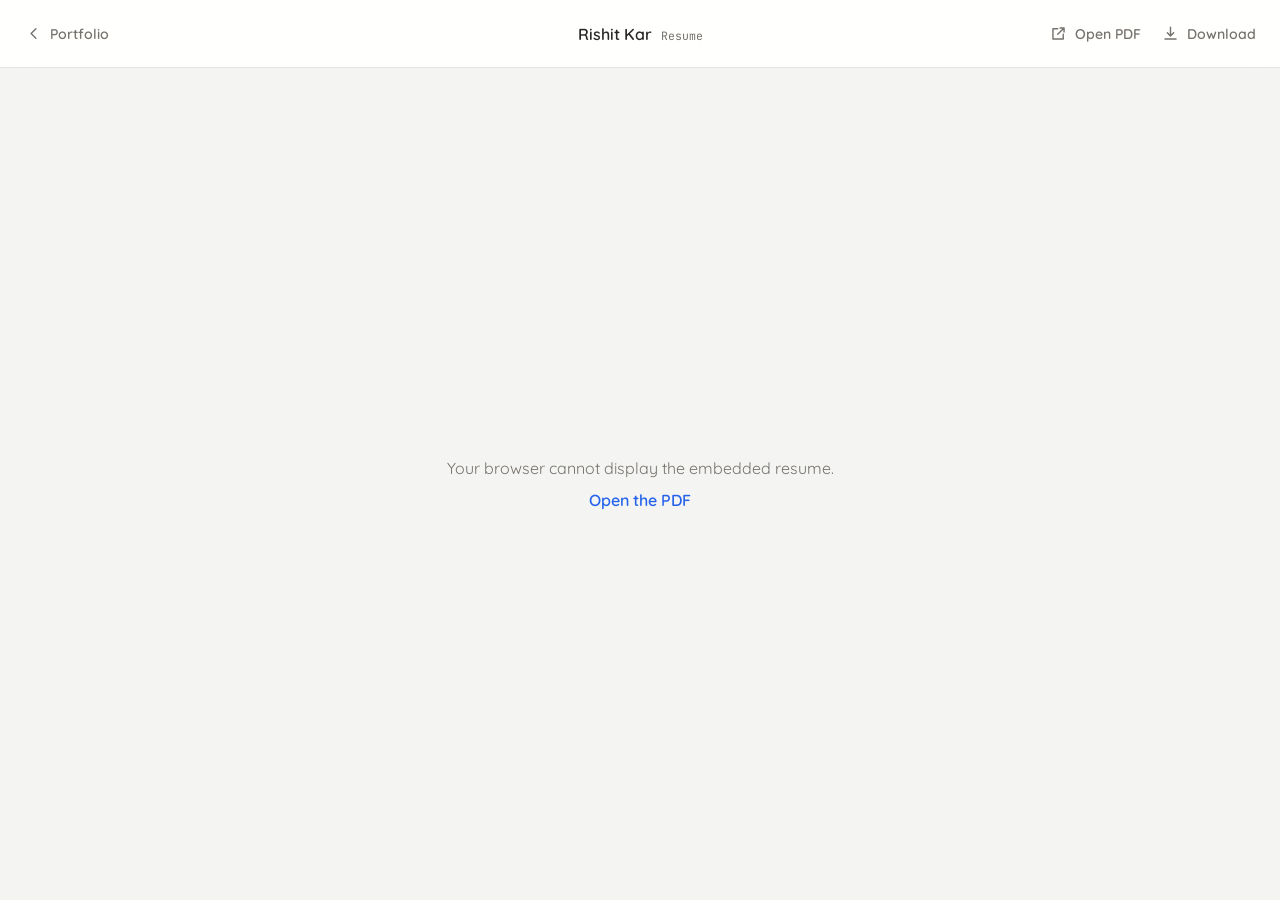
<file: resume/index.html>
<!DOCTYPE html>
<html lang="en">
  <head>
    <meta charset="UTF-8" />
    <meta name="viewport" content="width=device-width, initial-scale=1.0" />
    <meta name="description" content="Resume of Rishit Kar." />
    <title>Resume | Rishit Kar</title>
    <link rel="icon" type="image/svg+xml" href="../assets/site-icon.svg?v=3" />
    <link rel="preconnect" href="https://fonts.googleapis.com" />
    <link rel="preconnect" href="https://fonts.gstatic.com" crossorigin />
    <link
      href="https://fonts.googleapis.com/css2?family=JetBrains+Mono:wght@400;600&family=Quicksand:wght@400;500;600&display=swap"
      rel="stylesheet"
    />
    <link rel="stylesheet" href="resume.css" />
  </head>
  <body>
    <header class="resume-bar">
      <a class="back-link" href="../" aria-label="Back to portfolio">
        <svg viewBox="0 0 24 24" aria-hidden="true">
          <path d="m15 18-6-6 6-6" fill="none" stroke="currentColor" stroke-width="1.8" stroke-linecap="round" stroke-linejoin="round"></path>
        </svg>
        <span>Portfolio</span>
      </a>

      <div class="resume-title">
        <strong>Rishit Kar</strong>
        <span>Resume</span>
      </div>

      <div class="resume-actions">
        <a href="rishit-kar-resume.pdf" target="_blank" rel="noreferrer" aria-label="Open resume PDF in a new tab" title="Open PDF">
          <svg viewBox="0 0 24 24" aria-hidden="true">
            <path d="M14 5h5v5M19 5l-8 8M18 13v6H5V6h6" fill="none" stroke="currentColor" stroke-width="1.8" stroke-linecap="round" stroke-linejoin="round"></path>
          </svg>
          <span>Open PDF</span>
        </a>
        <a href="rishit-kar-resume.pdf" download="Rishit-Kar-Resume.pdf" aria-label="Download resume PDF" title="Download PDF">
          <svg viewBox="0 0 24 24" aria-hidden="true">
            <path d="M12 4v11m0 0 4-4m-4 4-4-4M5 19h14" fill="none" stroke="currentColor" stroke-width="1.8" stroke-linecap="round" stroke-linejoin="round"></path>
          </svg>
          <span>Download</span>
        </a>
      </div>
    </header>

    <main class="resume-viewer">
      <object data="rishit-kar-resume.pdf#view=FitH" type="application/pdf" aria-label="Rishit Kar resume">
        <div class="pdf-fallback">
          <p>Your browser cannot display the embedded resume.</p>
          <a href="rishit-kar-resume.pdf">Open the PDF</a>
        </div>
      </object>
    </main>
    <script>
      if (window.location.protocol !== "file:" && window.location.pathname.endsWith("/index.html")) {
        window.history.replaceState(null, "", "./");
      }
    </script>
  </body>
</html>
</file>
<file: resume/resume.css>
:root {
  color-scheme: light dark;
  --bg: #f4f4f2;
  --bar: rgba(255, 255, 255, 0.92);
  --text: #282725;
  --muted: #77736e;
  --border: rgba(40, 39, 37, 0.12);
  --accent: #2563eb;
}

* {
  box-sizing: border-box;
}

html,
body {
  margin: 0;
  min-height: 100%;
}

body {
  height: 100vh;
  overflow: hidden;
  background: var(--bg);
  color: var(--text);
  font-family: "Quicksand", sans-serif;
}

a {
  color: inherit;
  text-decoration: none;
}

.resume-bar {
  height: 68px;
  display: grid;
  grid-template-columns: 1fr auto 1fr;
  align-items: center;
  gap: 20px;
  padding: 0 24px;
  border-bottom: 1px solid var(--border);
  background: var(--bar);
  backdrop-filter: blur(14px);
}

.back-link,
.resume-actions a {
  display: inline-flex;
  align-items: center;
  gap: 7px;
  color: var(--muted);
  font-size: 0.88rem;
  font-weight: 600;
  transition: color 0.2s ease;
}

.back-link {
  justify-self: start;
}

.back-link:hover,
.back-link:focus-visible,
.resume-actions a:hover,
.resume-actions a:focus-visible {
  color: var(--accent);
  outline: none;
}

.back-link svg,
.resume-actions svg {
  width: 19px;
  height: 19px;
  flex: 0 0 auto;
}

.resume-title {
  display: flex;
  align-items: baseline;
  gap: 9px;
  white-space: nowrap;
}

.resume-title strong {
  font-size: 1rem;
  font-weight: 600;
}

.resume-title span {
  color: var(--muted);
  font-family: "JetBrains Mono", monospace;
  font-size: 0.72rem;
}

.resume-actions {
  justify-self: end;
  display: flex;
  align-items: center;
  gap: 20px;
}

.resume-viewer {
  height: calc(100vh - 68px);
}

.resume-viewer object {
  display: block;
  width: 100%;
  height: 100%;
  border: 0;
}

.pdf-fallback {
  height: 100%;
  display: grid;
  place-content: center;
  gap: 12px;
  padding: 24px;
  text-align: center;
}

.pdf-fallback p {
  margin: 0;
  color: var(--muted);
}

.pdf-fallback a {
  color: var(--accent);
  font-weight: 600;
}

@media (prefers-color-scheme: dark) {
  :root {
    --bg: #171719;
    --bar: rgba(25, 25, 27, 0.92);
    --text: #f2efeb;
    --muted: #aaa39c;
    --border: rgba(255, 255, 255, 0.1);
    --accent: #60a5fa;
  }
}

@media (max-width: 640px) {
  .resume-bar {
    height: 60px;
    grid-template-columns: auto 1fr auto;
    gap: 12px;
    padding: 0 14px;
  }

  .resume-title {
    justify-self: center;
  }

  .back-link span,
  .resume-actions span,
  .resume-title span {
    display: none;
  }

  .resume-actions {
    gap: 14px;
  }

  .resume-viewer {
    height: calc(100vh - 60px);
  }
}
</file>
